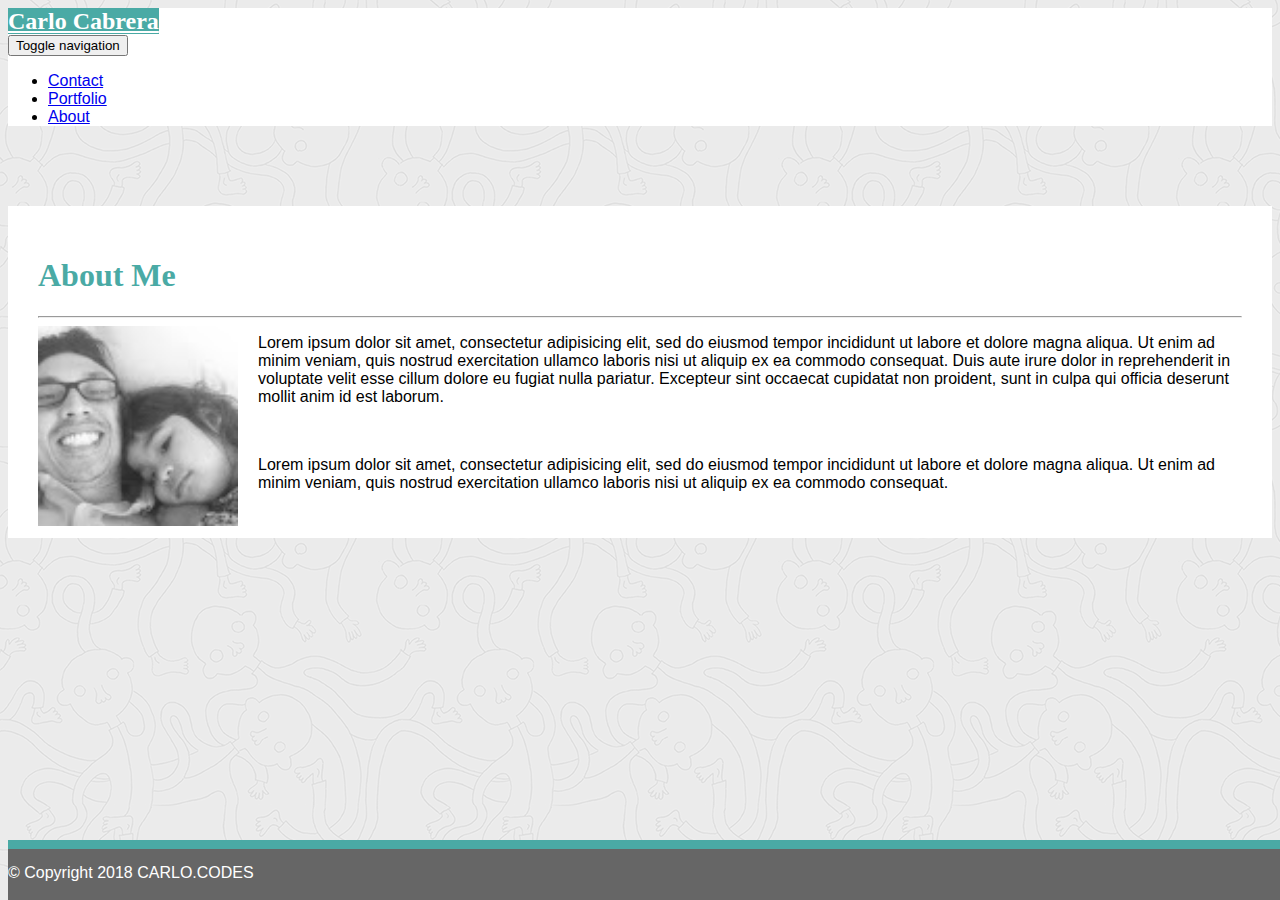
<file: index.html>
<!DOCTYPE html>
<html>

<head>
    <meta charset="utf-8" />
    <meta http-equiv="X-UA-Compatible" content="IE=edge">
    <title>Bootstrap Portfolio Redo</title>
    <meta name="viewport" content="width=device-width, initial-scale=1">
    <link rel="stylesheet" href="https://stackpath.bootstrapcdn.com/bootstrap/4.1.3/css/bootstrap.min.css" integrity="sha384-MCw98/SFnGE8fJT3GXwEOngsV7Zt27NXFoaoApmYm81iuXoPkFOJwJ8ERdknLPMO"
        crossorigin="anonymous">
    <link rel="stylesheet" type="text/css" media="screen" href="assets/css/main.css" />
    <!-- <script src="main.js"></script> -->
</head>

<body>
    <nav class="navbar navbar-expand-lg navbar-light navbar-fixed-top">
      <div class="container">
        <!-- Brand and toggle get grouped for better mobile display -->
        <div class="navbar-header">
          <a class="navbar-brand" href="index.html" id="logo">Carlo Cabrera</a>
        </div>
        <button class="navbar-toggler collapsed ml-auto" data-toggle="collapse" data-target="#page-nav-collapse" aria-expanded="false">
            <span class="sr-only">Toggle navigation</span>
            <span class="icon-bar"></span>
            <span class="icon-bar"></span>
            <span class="icon-bar"></span>
          </button>
        <!-- Collect the nav links, forms, and other content for toggling -->
        <div class="collapse navbar-collapse" id="page-nav-collapse">
          <ul class="nav navbar-nav ml-auto">
            <li>
              <a class="nav-link" href="contact.html">Contact</a>
            </li>
            <li>
              <a class="nav-link" href="portfolio.html">Portfolio</a>
            </li>
            <li>
              <a class="nav-link" href="index.html">About</a>
            </li>
          </ul>
        </div>
        <!-- /.navbar-collapse -->
      </div>
      <!-- /.container -->
    </nav>
    <!-- End of navbar -->
  
    <!-- Start of container -->
    <main class="container">
      <section class="row">
        <div class="col-md-8">
          <article class="block">
            <h1 class="block-header">About Me</h1>
            <hr />
            <img src="assets/pics/photo.jpg" alt="carlopic" id="about-image" />
            <p>Lorem ipsum dolor sit amet, consectetur adipisicing elit, sed do eiusmod tempor incididunt ut labore et dolore
              magna aliqua. Ut enim ad minim veniam, quis nostrud exercitation ullamco laboris nisi ut aliquip ex ea commodo
              consequat. Duis aute irure dolor in reprehenderit in voluptate velit esse cillum dolore eu fugiat nulla pariatur.
              Excepteur sint occaecat cupidatat non proident, sunt in culpa qui officia deserunt mollit anim id est laborum.</p>
            <br />
            <p>Lorem ipsum dolor sit amet, consectetur adipisicing elit, sed do eiusmod tempor incididunt ut labore et dolore
              magna aliqua. Ut enim ad minim veniam, quis nostrud exercitation ullamco laboris nisi ut aliquip ex ea commodo
              consequat.
            </p>
          </article>
        </div>
      </section>
    </main>
    <!-- End of container -->
  
    <!-- Start of footer -->
    <footer class="footer">
      <div class="two-toned-footer-color"></div>
      <p class="text-muted text-muted-footer text-center">
        &copy; Copyright 2018 CARLO.CODES
      </p>
    </footer>
    <!-- End of footer -->
  
    <!-- jQuery CDN -->
    <script type="text/javascript" src="https://cdnjs.cloudflare.com/ajax/libs/jquery/3.2.1/jquery.min.js"></script>
  
    <!-- Bootstrap CDN -->
    <script src="https://maxcdn.bootstrapcdn.com/bootstrap/4.0.0/js/bootstrap.min.js"></script></script>
  </body>

</html>
</file>
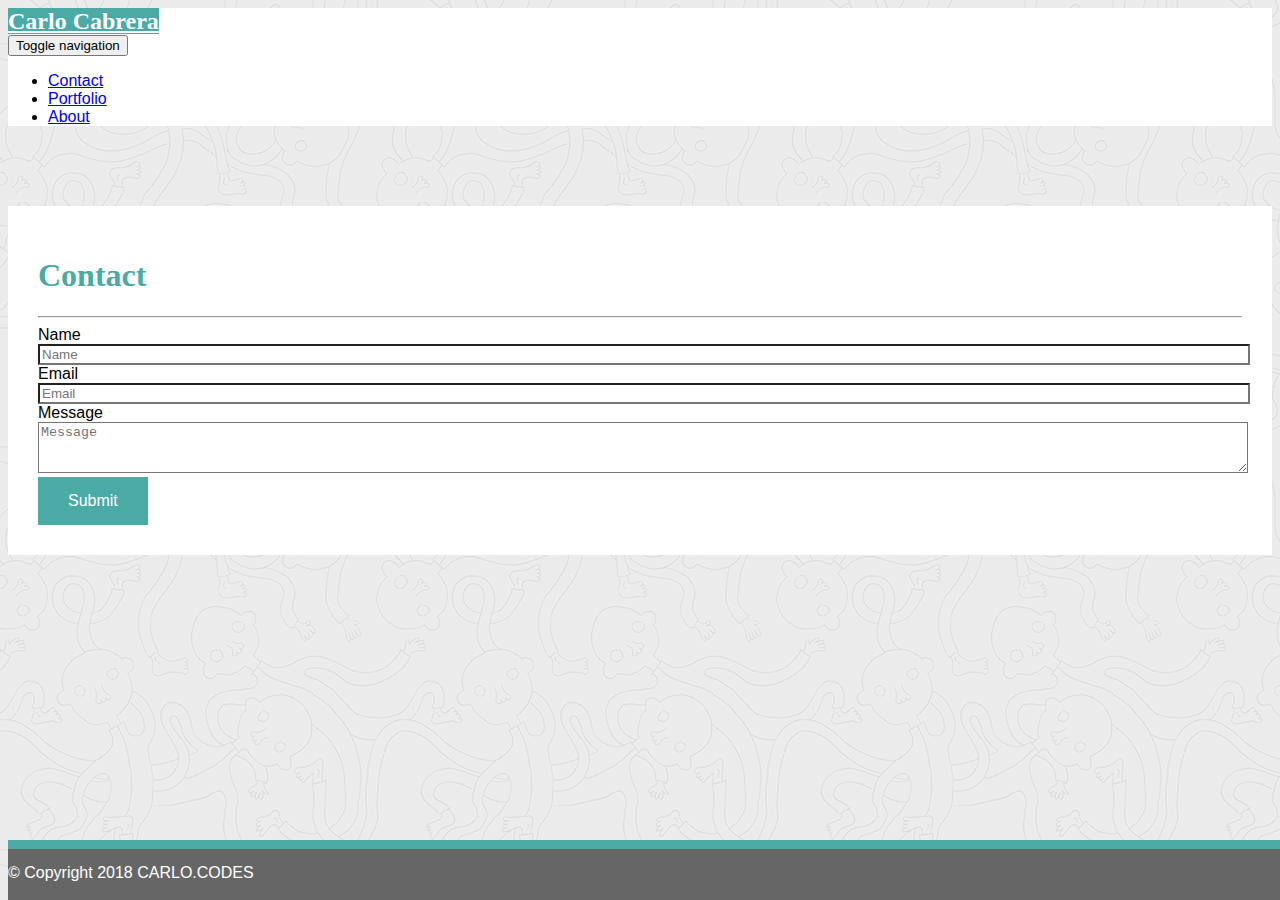
<file: contact.html>
<!DOCTYPE html>
<html>

<head>
    <meta charset="utf-8" />
    <meta http-equiv="X-UA-Compatible" content="IE=edge">
    <title>Bootstrap Portfolio Redo</title>
    <meta name="viewport" content="width=device-width, initial-scale=1">
    <link rel="stylesheet" href="https://stackpath.bootstrapcdn.com/bootstrap/4.1.3/css/bootstrap.min.css" integrity="sha384-MCw98/SFnGE8fJT3GXwEOngsV7Zt27NXFoaoApmYm81iuXoPkFOJwJ8ERdknLPMO"
        crossorigin="anonymous">
        <link rel="stylesheet" type="text/css" media="screen" href="assets/css/main.css" />
        <!-- <script src="main.js"></script> -->
</head>

<body>

    <nav class="navbar navbar-expand-lg navbar-light navbar-fixed-top">
      <div class="container">
        <!-- Brand and toggle get grouped for better mobile display -->
        <div class="navbar-header">
          <a class="navbar-brand" href="index.html" id="logo">Carlo Cabrera</a>
        </div>
        <button class="navbar-toggler collapsed ml-auto" data-toggle="collapse" data-target="#page-nav-collapse" aria-expanded="false">
            <span class="sr-only">Toggle navigation</span>
            <span class="icon-bar"></span>
            <span class="icon-bar"></span>
            <span class="icon-bar"></span>
          </button>
        <!-- Collect the nav links, forms, and other content for toggling -->
        <div class="collapse navbar-collapse" id="page-nav-collapse">
          <ul class="nav navbar-nav ml-auto">
            <li>
              <a class="nav-link" href="contact.html">Contact</a>
            </li>
            <li>
              <a class="nav-link" href="portfolio.html">Portfolio</a>
            </li>
            <li>
              <a class="nav-link" href="index.html">About</a>
            </li>
          </ul>
        </div>
        <!-- /.navbar-collapse -->
      </div>
      <!-- /.container -->
    </nav>
    <!-- End of navbar -->
  
    <!-- Start of container -->
    <main class="container">
      <section class="row">
        <div class="col-md-8">
          <form class="block form-horizontal">
            <h1 class="block-header">Contact</h1>
            <hr />
            <div class="form-group">
              <label for="name" class="col-sm-2 control-label">Name</label>
              <div class="col-sm-10">
                <input type="email" class="form-control" id="name" placeholder="Name">
              </div>
            </div>
            <div class="form-group">
              <label for="email" class="col-sm-2 control-label">Email</label>
              <div class="col-sm-10">
                <input type="password" class="form-control" id="email" placeholder="Email">
              </div>
            </div>
            <div class="form-group">
              <label class="col-sm-2 control-label" for="msg">Message</label>
              <div class="col-sm-10">
                <textarea id="msg" class="form-control" rows="3" placeholder="Message"></textarea>
              </div>
            </div>
            <button class="submit-btn">Submit</button>
          </form>
        </div>
      </section>
    </main>
    <!-- End of container -->
  
    <!-- Start of footer -->
    <footer class="footer">
      <div class="two-toned-footer-color"></div>
      <p class="text-muted text-muted-footer text-center">
        &copy; Copyright 2018 CARLO.CODES
      </p>
    </footer>
    <!-- End of footer -->
  
    <!-- jQuery CDN -->
    <script type="text/javascript" src="https://cdnjs.cloudflare.com/ajax/libs/jquery/3.2.1/jquery.min.js"></script>
  
    <!-- Bootstrap CDN -->
    <script src="https://maxcdn.bootstrapcdn.com/bootstrap/4.0.0/js/bootstrap.min.js"></script></script>
  
  </body>

</html>
</file>
<file: assets/css/main.css>
/* --- STYLES FOR ALL PAGES --- */
body {
    /* Typography */
    font-family: Arial, "Helvetica Neue", Helvetica, sans-serif;
  
    /* Visual */
    background-image: url("../pics/ignasi_pattern_s.png");
  }
  
  html {
    /* Positioning */
    position: relative;
  
    /* Box-model */
    min-height: 100%;
  }
  
  /* add space for fixed nav */
  main {
    margin: 80px 0;
  }
  
  /* create styles for use for all white main boxes */
  .block {
    background-color: #fff;
  
    padding: 30px;
    margin-bottom: 30px;
  }
  
  .block-header {
    /* Typography */
    color: #4aaaa5;
    font-family: Georgia, Times, "Times New Roman", serif;
    font-weight: bold;
  }
  
  /* NAV START */
  #logo {
    font-family: Georgia, Times, "Times New Roman", serif;
  
    /* Typography */
    font-size: 24px;
    font-weight: bold;
    color: #fff;
  
    /* Visual */
    background: #4aaaa5;
  }
  
  /* override bootstrap hover color and border */
  .navbar-default .navbar-nav > li > a:hover {
    color: #4aaaa5;
  }
  
  .navbar {
    background: white;
    border: none;
  }
  
  /* media query for nav background color change */
  @media only screen and (max-width: 767px) {
    .navbar-header {
      background-color: #4aaaa5;
    }
  }
  /* END NAV */
  
  
  /* CONNECT W/ ME CSS */
  .connect-header {
    /* Typography */
    font-size: 25px;
  }
  
  .connect-photo {
    /* Box-model */
    width: 55px;
    height: 55px;
  }
  
  #images {
    /* Box-model */
    padding-top: 15px;
  
    /* Typography */
    text-align: center;
  }
  /* END CONNECT W/ ME */
  
  
  /* BEGIN FOOTER */
  .footer {
    /* Positioning */
    position: absolute;
    bottom: 0;
  
    /* Box-model */
    width: 100%;
    height: 60px;
  
    /* Visual */
    background-color: #666;
  }
  
  .text-muted-footer {
    /* Box-model */
    margin-top: 15px;
  
    /* Typography */
    color: #fff;
  }
  
  .two-toned-footer-color {
    /* Box-model */
    height: 6px;
    padding-top: 3px;
  
    /* Visual */
    background-color: #4aaaa5;
  }
  /* END FOOTER */
  /* --- END STYLES FOR ALL PAGES --- */
  
  /* --- PAGE-SPECIFIC STYLES --- */
  /* ABOUT-ME PAGE */
  .about-me-header {
    /* Positioning */
    margin-bottom: 33px;
    font-family: Georgia, Times, "Times New Roman", serif;
  
    /* Typography */
    font-size: 32px;
    font-weight: bold;
    color: #4aaaa5;
  }
  
  #about-image {
    /* Positioning */
    float: left;
  
    /* Box-model */
    width: 200px;
    margin: 0 20px 10px 0;
  }
  /* END ABOUT-ME PAGE */
  
  
  /* PORTFOLIO PAGE */
  .port-image {
    margin: 20px auto;
  }
  /* END PORTFOLIO PAGE */
  
  
  /* CONTACT FORM PAGE  */
  .form-control {
    /* give input boxes right angles */
    border-radius: 0;
  
    /* keep from horizontally resizing text area */
    min-width: 100%;
    max-width: 100%;
  }
  
  .submit-btn {
    /* Box-model */
    padding: 15px 30px;
    font-size: 16px;
    font-weight: lighter;
  
    /* Typography */
    color: #fff;
  
    /* Visual */
    background-color: #4aaaa5;
    border: 0;
  }
  
  .submit-btn:hover {
    opacity: .7;
  }
  
  /* END CONTACT FORM PAGE */
</file>
